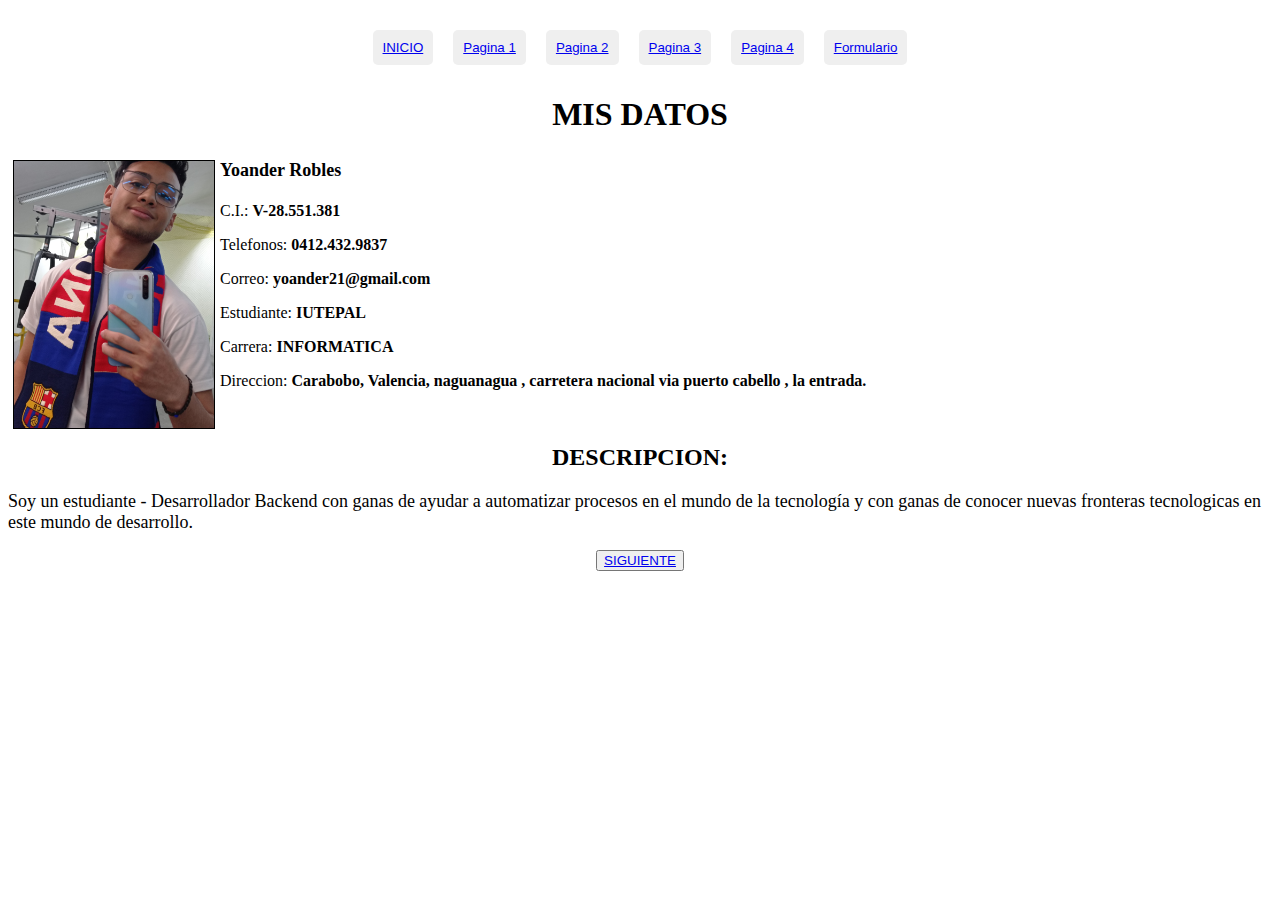
<file: index.html>
<!DOCTYPE html>
<html lang="en">
<head>
    <meta charset="UTF-8">
    <meta name="viewport" content="width=device-width, initial-scale=1.0">
    <title>Mis Datos Personales</title>
</head>
<body>
    <ol style="display: flex; padding: 0; list-style: none; justify-content: center; border-radius: 8px; margin: 20px 0;">
        <li style="margin: 10px;"><button style="padding: 10px; ; border: none; border-radius: 5px;"><a href="index.html">INICIO</a></button></li>
        <li style="margin: 10px;"><button style="padding: 10px; ; border: none; border-radius: 5px;"><a href="pagina1.html">Pagina 1</a></button></li>
        <li style="margin: 10px;"><button style="padding: 10px; ; border: none; border-radius: 5px;"><a href="pagina2.html">Pagina 2</a></button></li>
        <li style="margin: 10px;"><button style="padding: 10px; ; border: none; border-radius: 5px;"><a href="pagina3.html">Pagina 3</a></button></li>
        <li style="margin: 10px;"><button style="padding: 10px; ; border: none; border-radius: 5px;"><a href="pagina4.html">Pagina 4</a></button></li>
        <li style="margin: 10px;"><button style="padding: 10px; ; border: none; border-radius: 5px;"><a href="formulario.html">Formulario</a></button></li>    </ol>
    <h1 align="center">MIS DATOS</h1>
    <div class="datos">
        <img src="img/fotomia.jpg" border="1px" alt="Foto" width="200px" align="left" style="margin: 5px;">
        <h2><font size="4">Yoander Robles</font></h2>
        <p><font size="3">C.I.: <strong>V-28.551.381</strong></font></p>
        <p><font size="3">Telefonos: <strong>0412.432.9837</strong></font></p>
        <p><font size="3">Correo: <strong>yoander21@gmail.com</strong></font></p>
        <p><font size="3">Estudiante: <strong>IUTEPAL</strong></font></p>
        <p><font size="3">Carrera: <strong>INFORMATICA</strong></font></p>
        <p><font size="3">Direccion: <strong>Carabobo, Valencia, naguanagua , carretera nacional via puerto cabello , la entrada.</strong></font></p>
    </div>
    <br>
    <div class="descripcion">
    <h2  align="center">DESCRIPCION:</h2>
    <P><font size="4"> Soy un estudiante - Desarrollador Backend con ganas de ayudar a automatizar procesos en el mundo de la tecnología y con ganas de conocer nuevas fronteras tecnologicas en este mundo de desarrollo.<font></P>
    </div>
    <div class="Siguiente" align="center">
        <button><a href="pagina1.html"> SIGUIENTE</a></button>
    </div>
</body>
</html>
</file>
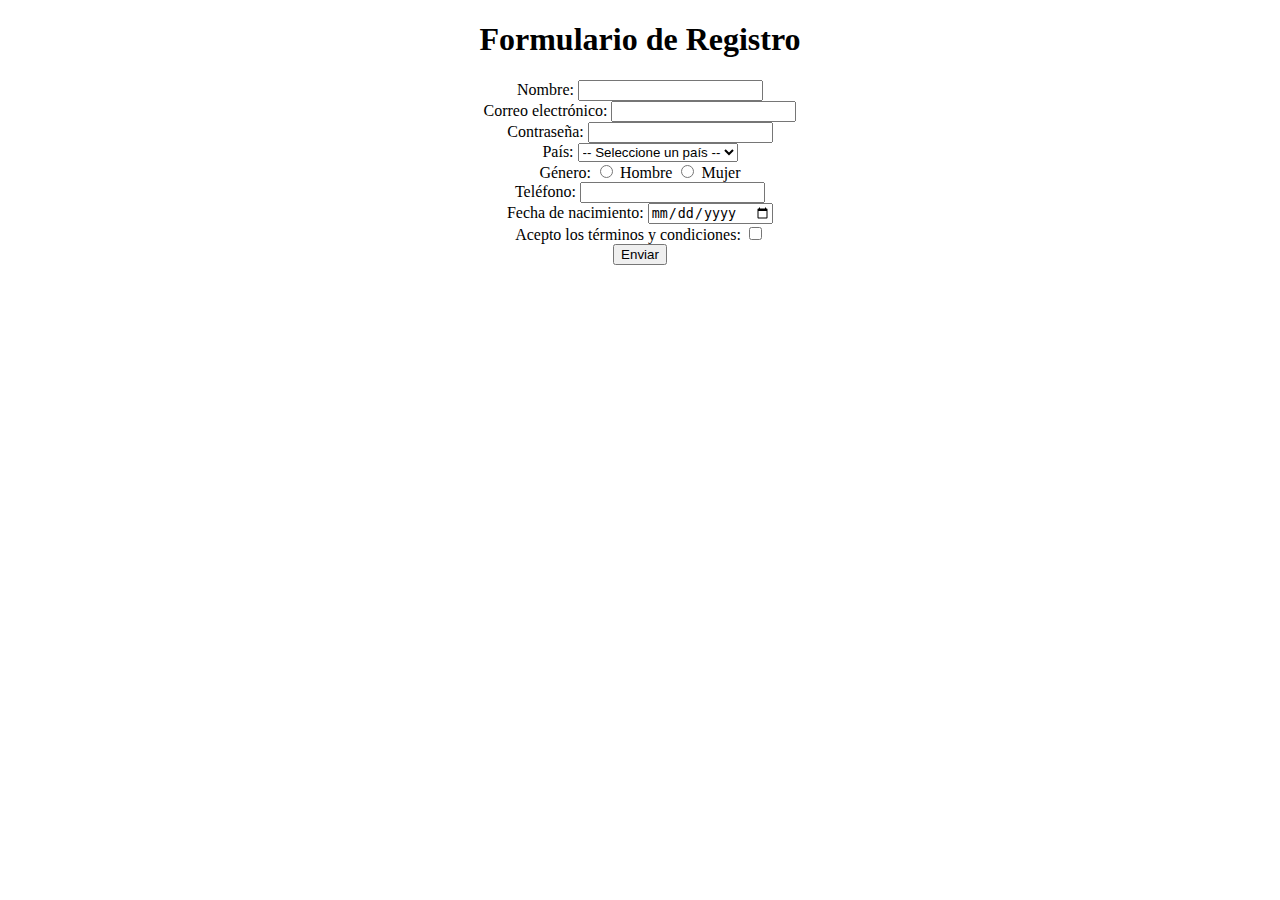
<file: formulario.html>
<!DOCTYPE html>
<html lang="es">
<head>
    <meta charset="UTF-8">
    <title>Formulario Avanzado</title>
</head>
<body align="center">
    <h1>Formulario de Registro</h1>
    <form action="datosformulario.html" method="post">
        <label for="nombre">Nombre:</label>
        <input type="text" id="nombre" name="nombre" required>
        <br>
        <label for="email">Correo electrónico:</label>
        <input type="email" id="email" name="email" required>
        <br>
        <label for="contrasena">Contraseña:</label>
        <input type="password" id="contrasena" name="contrasena" required>
        <br>
        <label for="pais">País:</label>
        <select id="pais" name="pais">
            <option value="">-- Seleccione un país --</option>
            <option value="venezuela">Venezuela</option>
            <option value="colombia">Colombia</option>
            <option value="mexico">México</option>
            <option value="españa">España</option>
        </select>
        <br>
        <label for="genero">Género:</label>
        <input type="radio" id="hombre" name="genero" value="hombre">
        <label for="hombre">Hombre</label>
        <input type="radio" id="mujer" name="genero" value="mujer">
        <label for="mujer">Mujer</label>
        <br>
        <label for="telefono">Teléfono:</label>
        <input type="tel" id="telefono" name="telefono">
        <br>
        <label for="fechanacimiento">Fecha de nacimiento:</label>
        <input type="date" id="fechanacimiento" name="fechanacimiento">
        <br>
        <label for="terminos">Acepto los términos y condiciones:</label>
        <input type="checkbox" id="terminos" name="terminos" required>
        <br>
        <button type="submit">Enviar</button>
    </form>
</body>
</html>
</file>
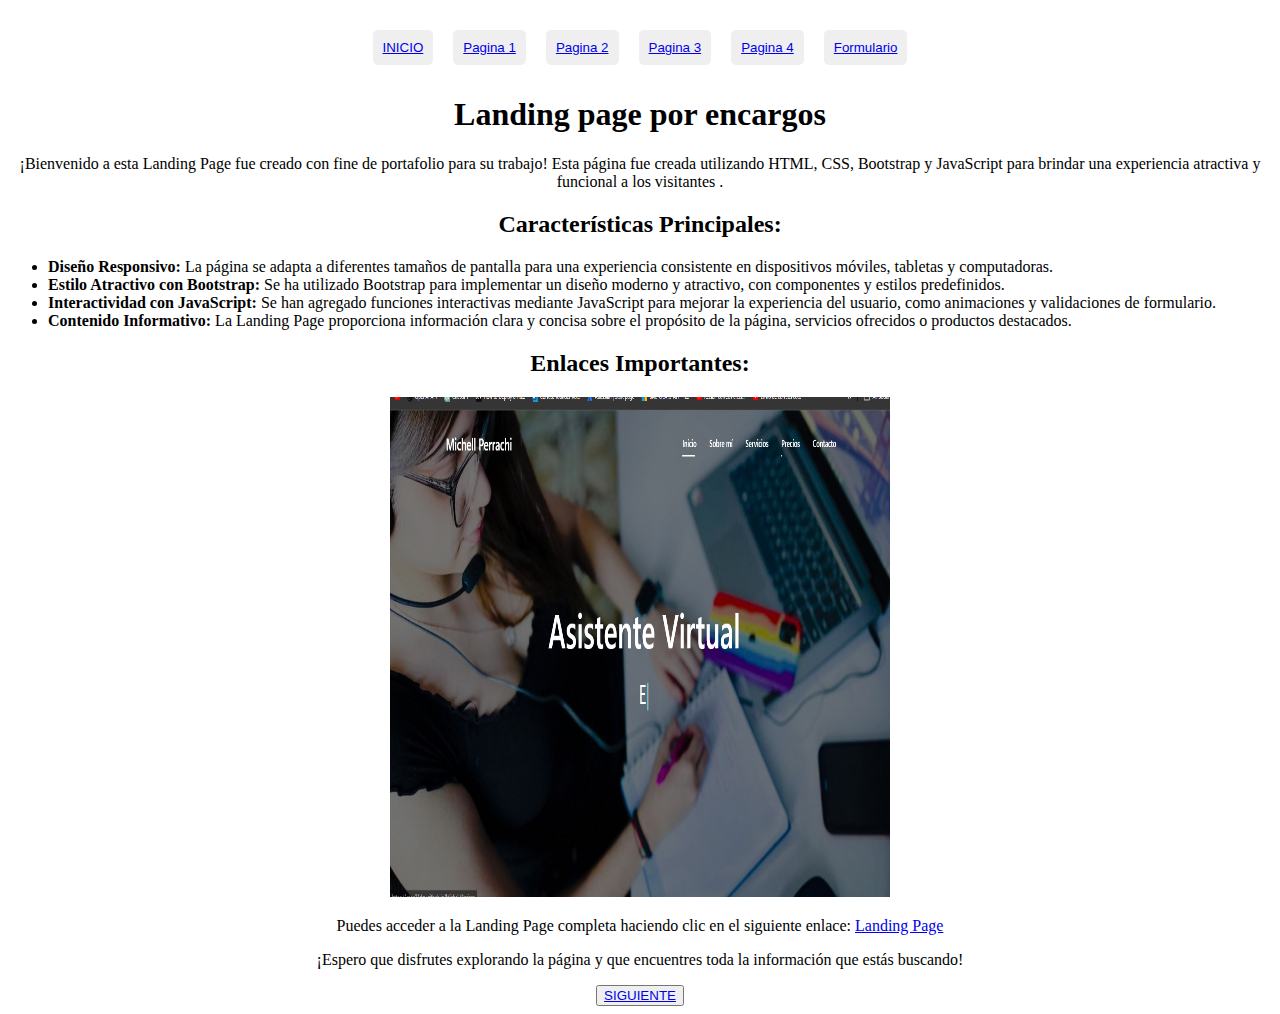
<file: pagina1.html>
<!DOCTYPE html>
<html lang="es">
<head>
    <meta charset="UTF-8">
    <meta name="viewport" content="width=device-width, initial-scale=1.0">
    <title>Reseña de Mi Landing Page</title>
    <style>
        body {
            text-align: center;

        }
        li{
            text-align: left;
        }
    </style>
</head>
<body>
    <ol style="display: flex; padding: 0; list-style: none; justify-content: center; border-radius: 8px; margin: 20px 0;">
        <li style="margin: 10px;"><button style="padding: 10px; ; border: none; border-radius: 5px;"><a href="index.html">INICIO</a></button></li>
        <li style="margin: 10px;"><button style="padding: 10px; ; border: none; border-radius: 5px;"><a href="pagina1.html">Pagina 1</a></button></li>
        <li style="margin: 10px;"><button style="padding: 10px; ; border: none; border-radius: 5px;"><a href="pagina2.html">Pagina 2</a></button></li>
        <li style="margin: 10px;"><button style="padding: 10px; ; border: none; border-radius: 5px;"><a href="pagina3.html">Pagina 3</a></button></li>
        <li style="margin: 10px;"><button style="padding: 10px; ; border: none; border-radius: 5px;"><a href="pagina4.html">Pagina 4</a></button></li>
        <li style="margin: 10px;"><button style="padding: 10px; ; border: none; border-radius: 5px;"><a href="formulario.html">Formulario</a></button></li>
    </ol>
    <h1>Landing page por encargos</h1>

    <p>¡Bienvenido a esta Landing Page fue creado con fine de portafolio para su trabajo! Esta página fue creada utilizando HTML, CSS, Bootstrap y JavaScript para brindar una experiencia atractiva y funcional a los visitantes .</p>

    <h2>Características Principales:</h2>
    <ul>
        <li><strong>Diseño Responsivo:</strong> La página se adapta a diferentes tamaños de pantalla para una experiencia consistente en dispositivos móviles, tabletas y computadoras.</li>
        <li><strong>Estilo Atractivo con Bootstrap:</strong> Se ha utilizado Bootstrap para implementar un diseño moderno y atractivo, con componentes y estilos predefinidos.</li>
        <li><strong>Interactividad con JavaScript:</strong> Se han agregado funciones interactivas mediante JavaScript para mejorar la experiencia del usuario, como animaciones y validaciones de formulario.</li>
        <li><strong>Contenido Informativo:</strong> La Landing Page proporciona información clara y concisa sobre el propósito de la página, servicios ofrecidos o productos destacados.</li>
    </ul>

    <h2>Enlaces Importantes:</h2>
    <center>
    <img src="img/michell-portafolio.png" alt="" width="500px" height="500px">
    </center>
    <p>Puedes acceder a la Landing Page completa haciendo clic en el siguiente enlace: <a href="https://yoan21dev.github.io/Michell/" target="_blank">Landing Page</a></p>

    <p>¡Espero que disfrutes explorando la página y que encuentres toda la información que estás buscando!</p>
    <div class="Siguiente" align="center">
       <button><a href="pagina2.html"> SIGUIENTE</a></button> 
    </div>
</body>
</html>
</file>
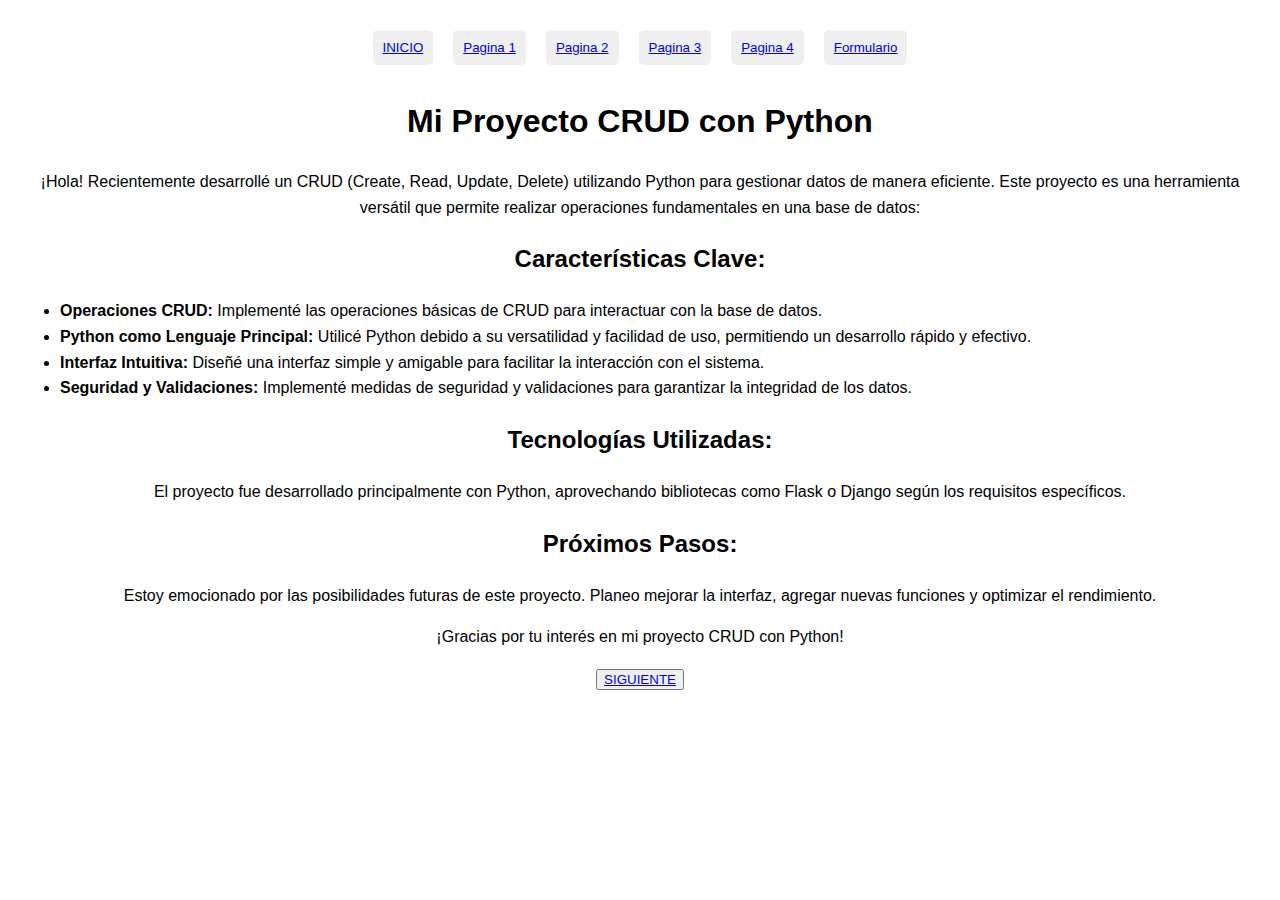
<file: pagina2.html>
<!DOCTYPE html>
<html lang="es">
<head>
    <meta charset="UTF-8">
    <meta name="viewport" content="width=device-width, initial-scale=1.0">
    <title>Reseña: CRUD con Python</title>
    <style>
        body {
            font-family: 'Arial', sans-serif;
            line-height: 1.6;
            margin: 20px;
            text-align: center;
        }
        li{
            text-align: left;
        }
    </style>
</head>
<body>
    <ol style="display: flex; padding: 0; list-style: none; justify-content: center; border-radius: 8px; margin: 20px 0;">
        <li style="margin: 10px;"><button style="padding: 10px; ; border: none; border-radius: 5px;"><a href="index.html">INICIO</a></button></li>
        <li style="margin: 10px;"><button style="padding: 10px; ; border: none; border-radius: 5px;"><a href="pagina1.html">Pagina 1</a></button></li>
        <li style="margin: 10px;"><button style="padding: 10px; ; border: none; border-radius: 5px;"><a href="pagina2.html">Pagina 2</a></button></li>
        <li style="margin: 10px;"><button style="padding: 10px; ; border: none; border-radius: 5px;"><a href="pagina3.html">Pagina 3</a></button></li>
        <li style="margin: 10px;"><button style="padding: 10px; ; border: none; border-radius: 5px;"><a href="pagina4.html">Pagina 4</a></button></li>
        <li style="margin: 10px;"><button style="padding: 10px; ; border: none; border-radius: 5px;"><a href="formulario.html">Formulario</a></button></li>
    </ol>
    <h1>Mi Proyecto CRUD con Python</h1>

    <p>¡Hola! Recientemente desarrollé un CRUD (Create, Read, Update, Delete) utilizando Python para gestionar datos de manera eficiente. Este proyecto es una herramienta versátil que permite realizar operaciones fundamentales en una base de datos:</p>

    <h2>Características Clave:</h2>

    <ul>
        <li><strong>Operaciones CRUD:</strong> Implementé las operaciones básicas de CRUD para interactuar con la base de datos.</li>
        <li><strong>Python como Lenguaje Principal:</strong> Utilicé Python debido a su versatilidad y facilidad de uso, permitiendo un desarrollo rápido y efectivo.</li>
        <li><strong>Interfaz Intuitiva:</strong> Diseñé una interfaz simple y amigable para facilitar la interacción con el sistema.</li>
        <li><strong>Seguridad y Validaciones:</strong> Implementé medidas de seguridad y validaciones para garantizar la integridad de los datos.</li>
    </ul>

    <h2>Tecnologías Utilizadas:</h2>

    <p>El proyecto fue desarrollado principalmente con Python, aprovechando bibliotecas como Flask o Django según los requisitos específicos.</p>

    <h2>Próximos Pasos:</h2>

    <p>Estoy emocionado por las posibilidades futuras de este proyecto. Planeo mejorar la interfaz, agregar nuevas funciones y optimizar el rendimiento.</p>

    <p>¡Gracias por tu interés en mi proyecto CRUD con Python!</p>
    <div class="Siguiente" align="center">
        <Button>
            <a href="pagina3.html"> SIGUIENTE</a>
        </Button>
       
    </div>
</body>
</html>
</file>
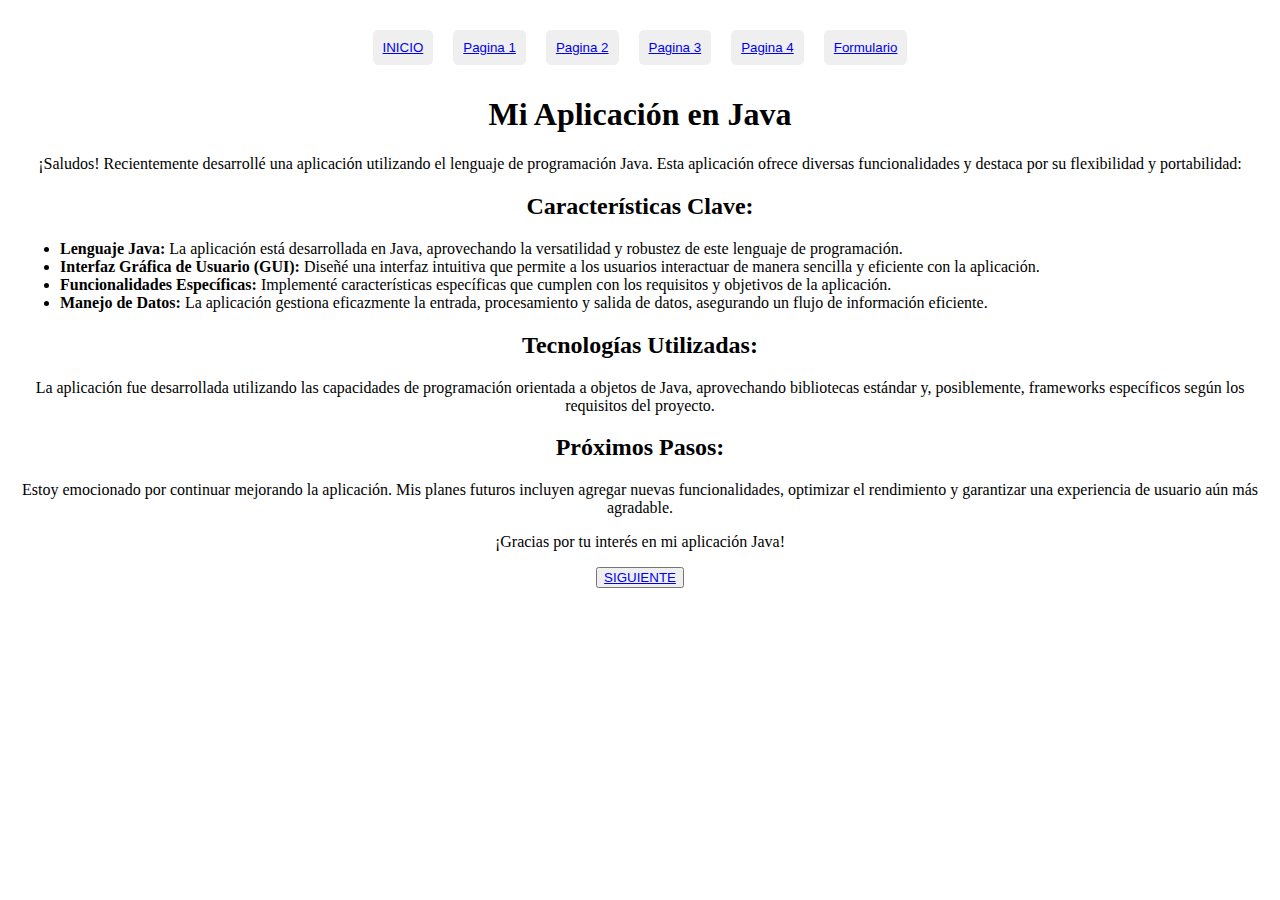
<file: pagina3.html>
<!DOCTYPE html>
<html lang="es">
<head>
    <meta charset="UTF-8">
    <meta name="viewport" content="width=device-width, initial-scale=1.0">
    <title>Reseña: Aplicación en Java</title>
    <style>
        body {
            margin: 20px;
            text-align: center;
        }
        li{
            text-align: left;
        }
    </style>
</head>
<body>
    <ol style="display: flex; padding: 0; list-style: none; justify-content: center; border-radius: 8px; margin: 20px 0;">
        <li style="margin: 10px;"><button style="padding: 10px; ; border: none; border-radius: 5px;"><a href="index.html">INICIO</a></button></li>
        <li style="margin: 10px;"><button style="padding: 10px; ; border: none; border-radius: 5px;"><a href="pagina1.html">Pagina 1</a></button></li>
        <li style="margin: 10px;"><button style="padding: 10px; ; border: none; border-radius: 5px;"><a href="pagina2.html">Pagina 2</a></button></li>
        <li style="margin: 10px;"><button style="padding: 10px; ; border: none; border-radius: 5px;"><a href="pagina3.html">Pagina 3</a></button></li>
        <li style="margin: 10px;"><button style="padding: 10px; ; border: none; border-radius: 5px;"><a href="pagina4.html">Pagina 4</a></button></li>
        <li style="margin: 10px;"><button style="padding: 10px; ; border: none; border-radius: 5px;"><a href="formulario.html">Formulario</a></button></li>
    </ol>
    <h1>Mi Aplicación en Java</h1>

    <p>¡Saludos! Recientemente desarrollé una aplicación utilizando el lenguaje de programación Java. Esta aplicación ofrece diversas funcionalidades y destaca por su flexibilidad y portabilidad:</p>

    <h2>Características Clave:</h2>

    <ul>
        <li><strong>Lenguaje Java:</strong> La aplicación está desarrollada en Java, aprovechando la versatilidad y robustez de este lenguaje de programación.</li>
        <li><strong>Interfaz Gráfica de Usuario (GUI):</strong> Diseñé una interfaz intuitiva que permite a los usuarios interactuar de manera sencilla y eficiente con la aplicación.</li>
        <li><strong>Funcionalidades Específicas:</strong> Implementé características específicas que cumplen con los requisitos y objetivos de la aplicación.</li>
        <li><strong>Manejo de Datos:</strong> La aplicación gestiona eficazmente la entrada, procesamiento y salida de datos, asegurando un flujo de información eficiente.</li>
    </ul>

    <h2>Tecnologías Utilizadas:</h2>

    <p>La aplicación fue desarrollada utilizando las capacidades de programación orientada a objetos de Java, aprovechando bibliotecas estándar y, posiblemente, frameworks específicos según los requisitos del proyecto.</p>

    <h2>Próximos Pasos:</h2>

    <p>Estoy emocionado por continuar mejorando la aplicación. Mis planes futuros incluyen agregar nuevas funcionalidades, optimizar el rendimiento y garantizar una experiencia de usuario aún más agradable.</p>

    <p>¡Gracias por tu interés en mi aplicación Java!</p>
    <button><a  href="pagina4.html"> SIGUIENTE</a></button>
</body>
</html>
</file>
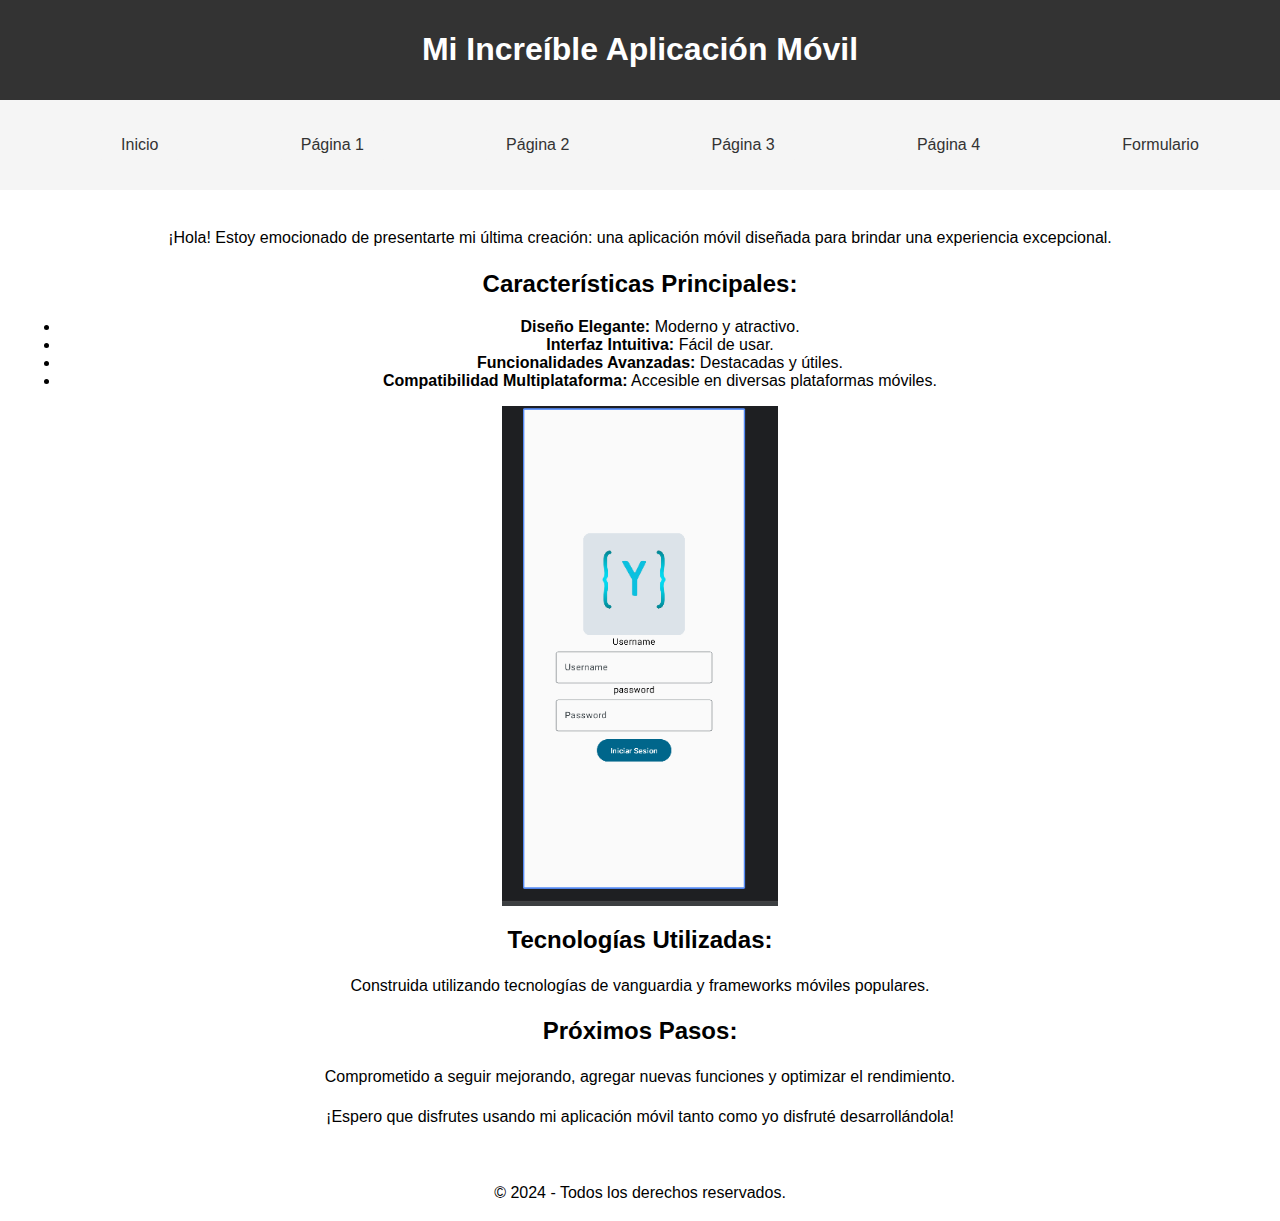
<file: pagina4.html>
<!DOCTYPE html>
<html lang="es">
<head>
  <meta charset="UTF-8">
  <meta name="viewport" content="width=device-width, initial-scale=1.0">
  <title>Mi Increíble Aplicación Móvil</title>
  <link rel="stylesheet" href="css/style.css">
</head>
<body>
  <header>
    <h1>Mi Increíble Aplicación Móvil</h1>
  </header>
  <nav>
    <ul>
      <li><button><a href="index.html">Inicio</a></button> </li>
      <li><button><a href="pagina1.html">Página 1</a></button></li>
      <li><button><a href="pagina2.html">Página 2</a></button></li>
      <li><button><a href="pagina3.html">Página 3</a></button></li>
      <li><button><a href="pagina4.html">Página 4</a> </button></li>
      <li><button><a href="formulario.html">Formulario</a></button></li>
    </ul>
  </nav>
  <main>
    <center>
    <section class="introduccion">
      <p>¡Hola! Estoy emocionado de presentarte mi última creación: una aplicación móvil diseñada para brindar una experiencia excepcional.</p>
      <h2>Características Principales:</h2>
      <ul>
        <li><strong>Diseño Elegante:</strong> Moderno y atractivo.</li>
        <li><strong>Interfaz Intuitiva:</strong> Fácil de usar.</li>
        <li><strong>Funcionalidades Avanzadas:</strong> Destacadas y útiles.</li>
        <li><strong>Compatibilidad Multiplataforma:</strong> Accesible en diversas plataformas móviles.</li>
      </ul>
      <img src="img/appmobil.png" alt="Imagen de la aplicación móvil" height="500px">
    </section>
    <section class="tecnologias">
      <h2>Tecnologías Utilizadas:</h2>
      <p>Construida utilizando tecnologías de vanguardia y frameworks móviles populares.</p>
    </section>
    <section class="proximos-pasos">
      <h2>Próximos Pasos:</h2>
      <p>Comprometido a seguir mejorando, agregar nuevas funciones y optimizar el rendimiento.</p>
      <p>¡Espero que disfrutes usando mi aplicación móvil tanto como yo disfruté desarrollándola!</p>
    </section>
  </main>
</center>
  <footer class="footer">
    <p>&copy; 2024 - Todos los derechos reservados.</p>
  </footer>
</body>
</html>
</file>
<file: css/style.css>
/* Estilos generales */
body {
    font-family: sans-serif;
    margin: 0;
    padding: 0;
  }
  
  h1, h2 {
    font-weight: bold;
  }
  
  p {
    line-height: 1.5;
  }
  
  /* Estilos para el header */
  header {
    background-color: #333;
    color: #fff;
    text-align: center;
    padding: 10px;
  }
  
  /* Estilos para la navegación */
  nav {
    background-color: #f5f5f5;
    padding: 10px;
  }
  
  nav ul {
    list-style-type: none;
    list-style: none;
    display: flex;
    justify-content: space-around;
  }
  
  nav ul li {
    margin: 0 10px;
  }
  
  nav ul li a {
    text-decoration: none;
    color: #333;
    font-size: 16px;
  }
  
  nav ul li a:hover {
    color: #000;
  }
  
  /* Estilos para los botones */
  nav ul li button {
    background-color: #f5f5f5;
    border: none;
    border-radius: 5px;
    padding: 10px 20px;
    margin: 0 5px;
    cursor: pointer;
    transition: background-color 0.2s ease-in-out;
  }
  
  nav ul li button:hover {
    background-color: #ddd;
  }
  
  /* Estilos para el contenido principal */
  main {
    padding: 20px;
  }
  
  .introduccion {
    text-align: center;
  }
  
  .introduccion img {
    display: block;
    margin: 0 auto;
  }
  .footer {
        text-align: center;
  }
</file>
